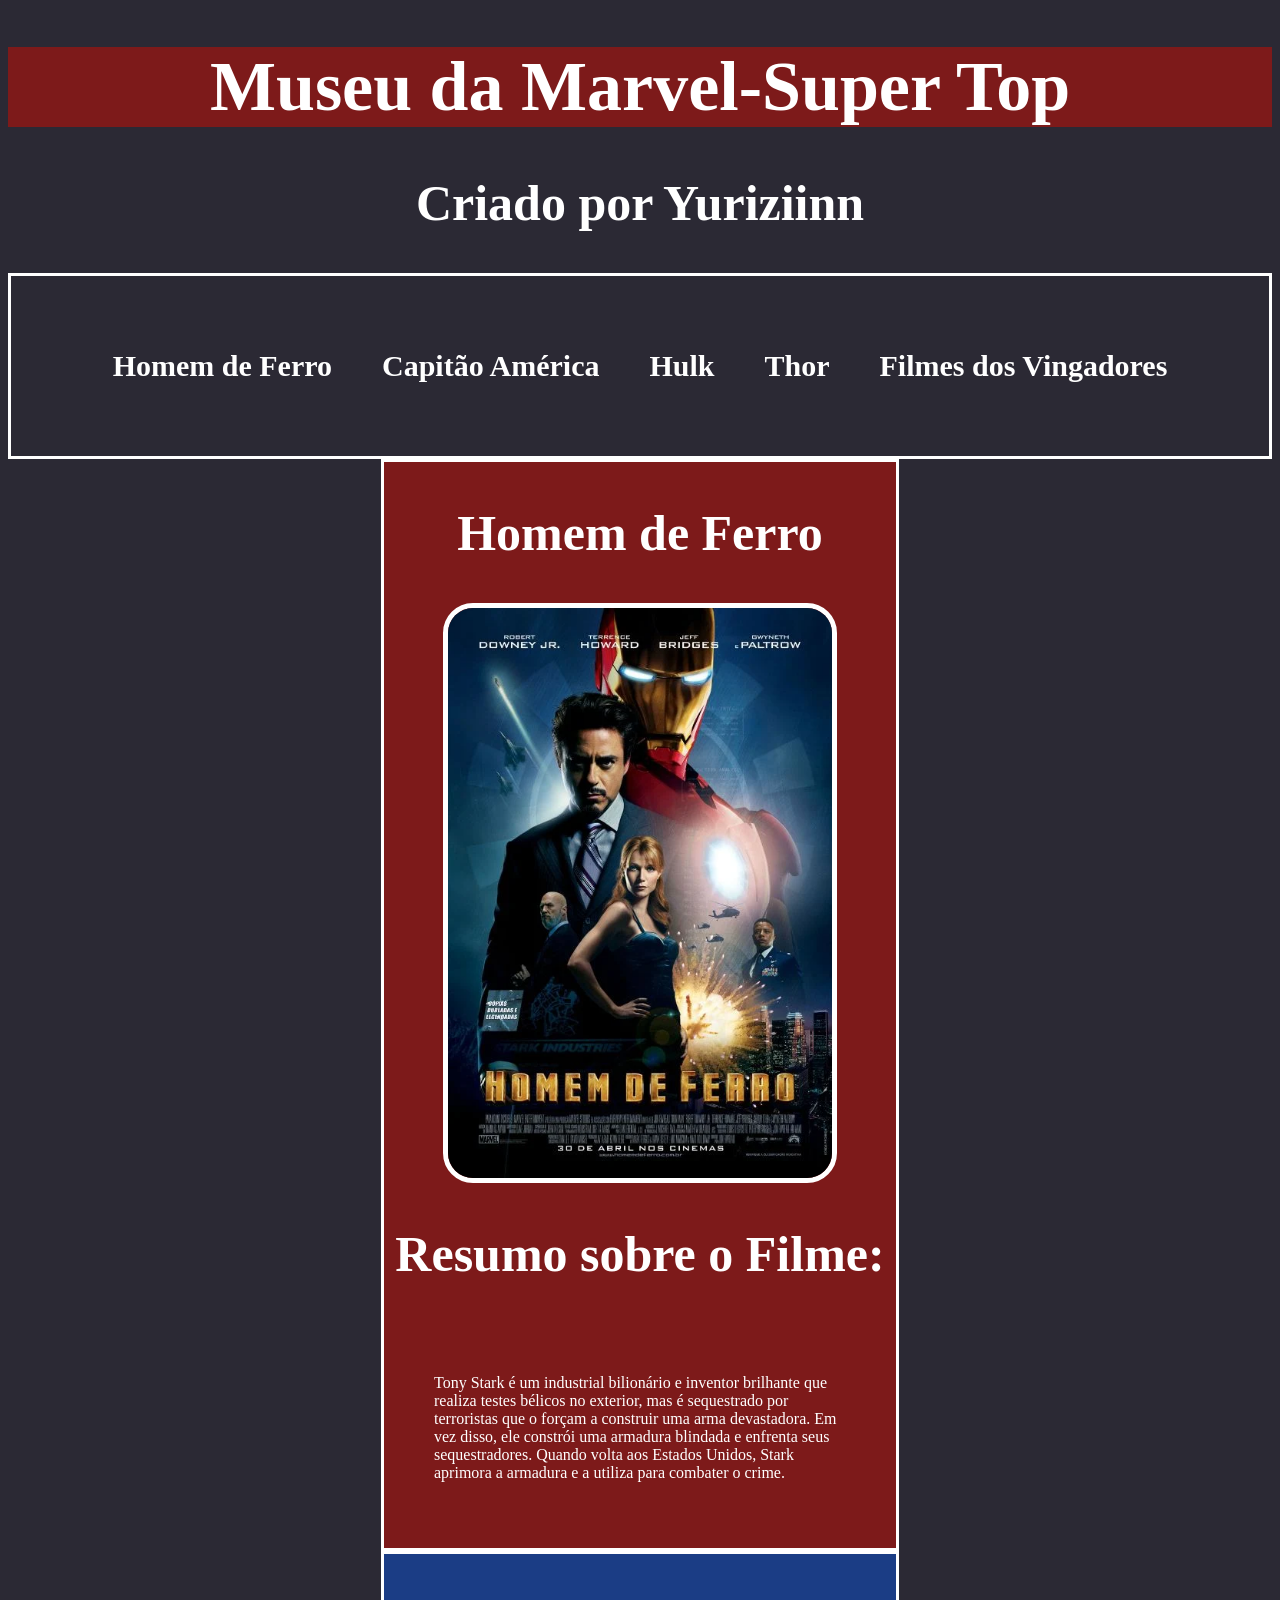
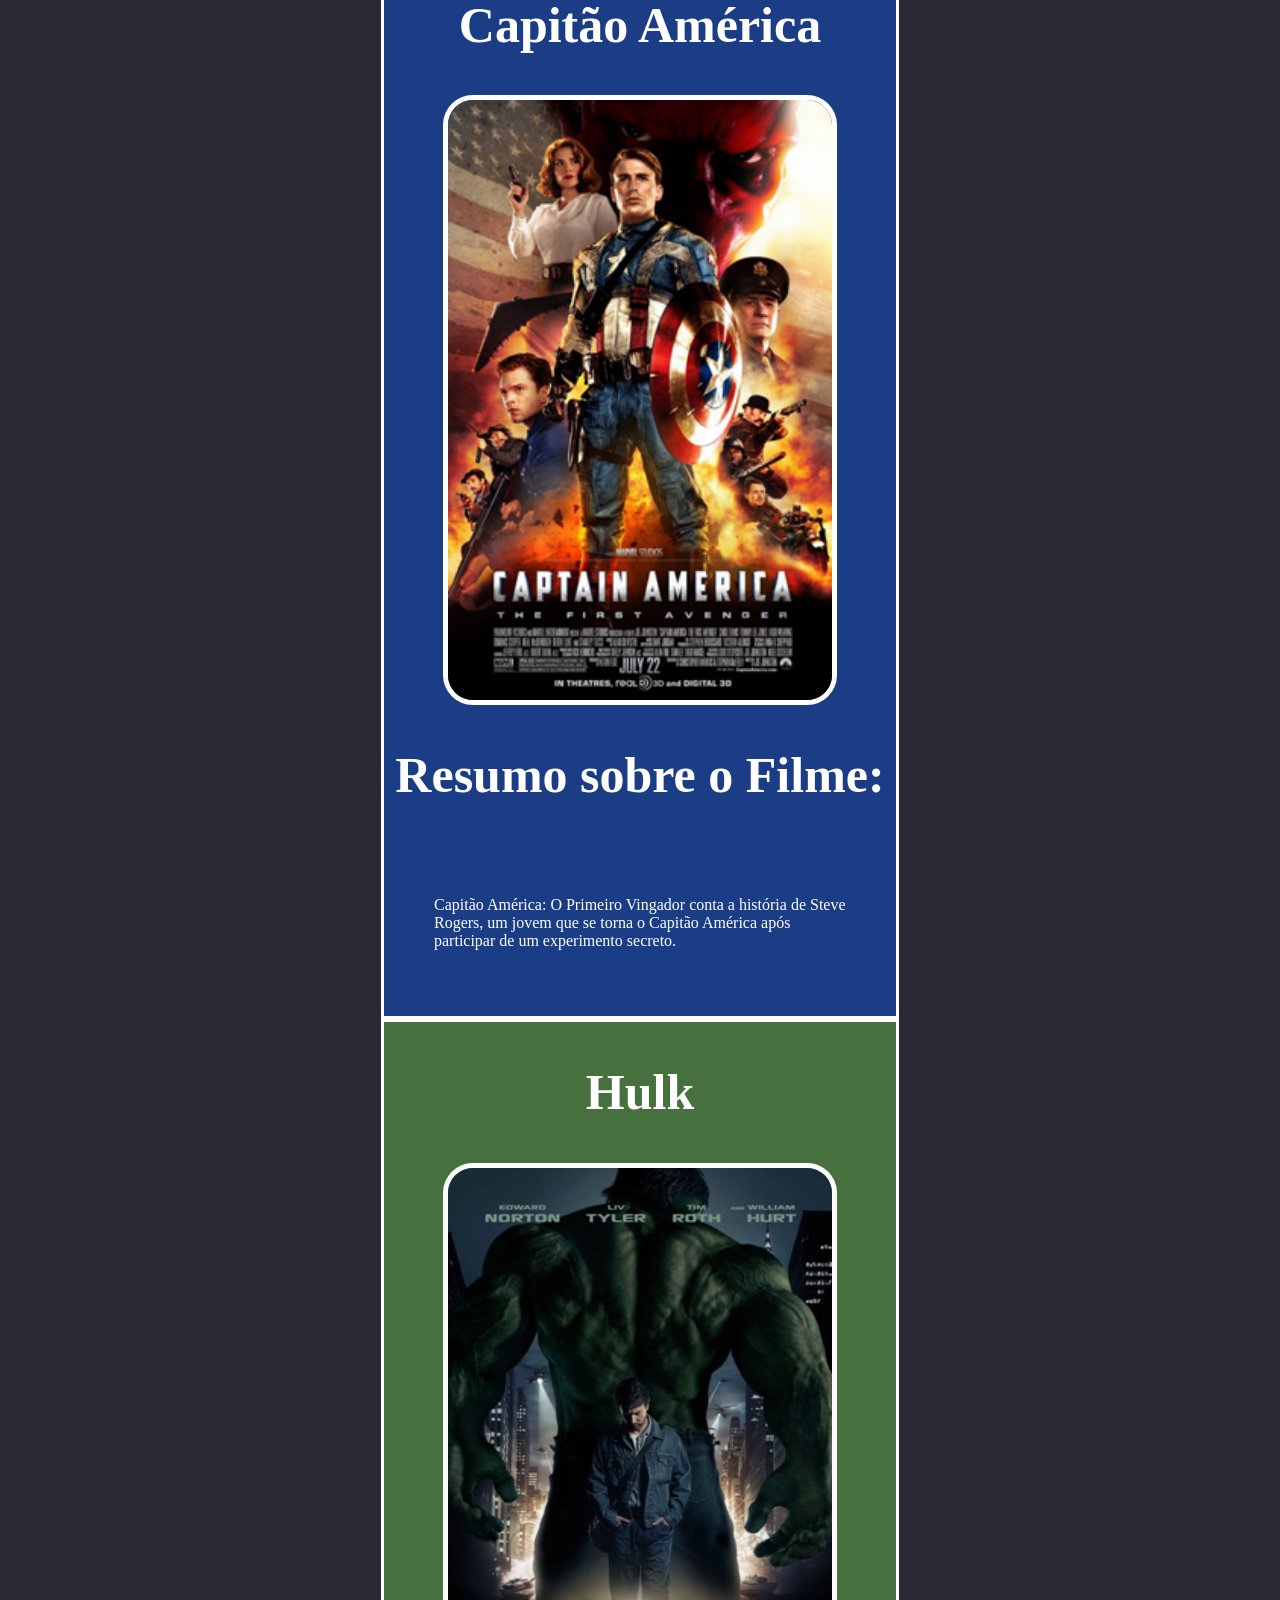
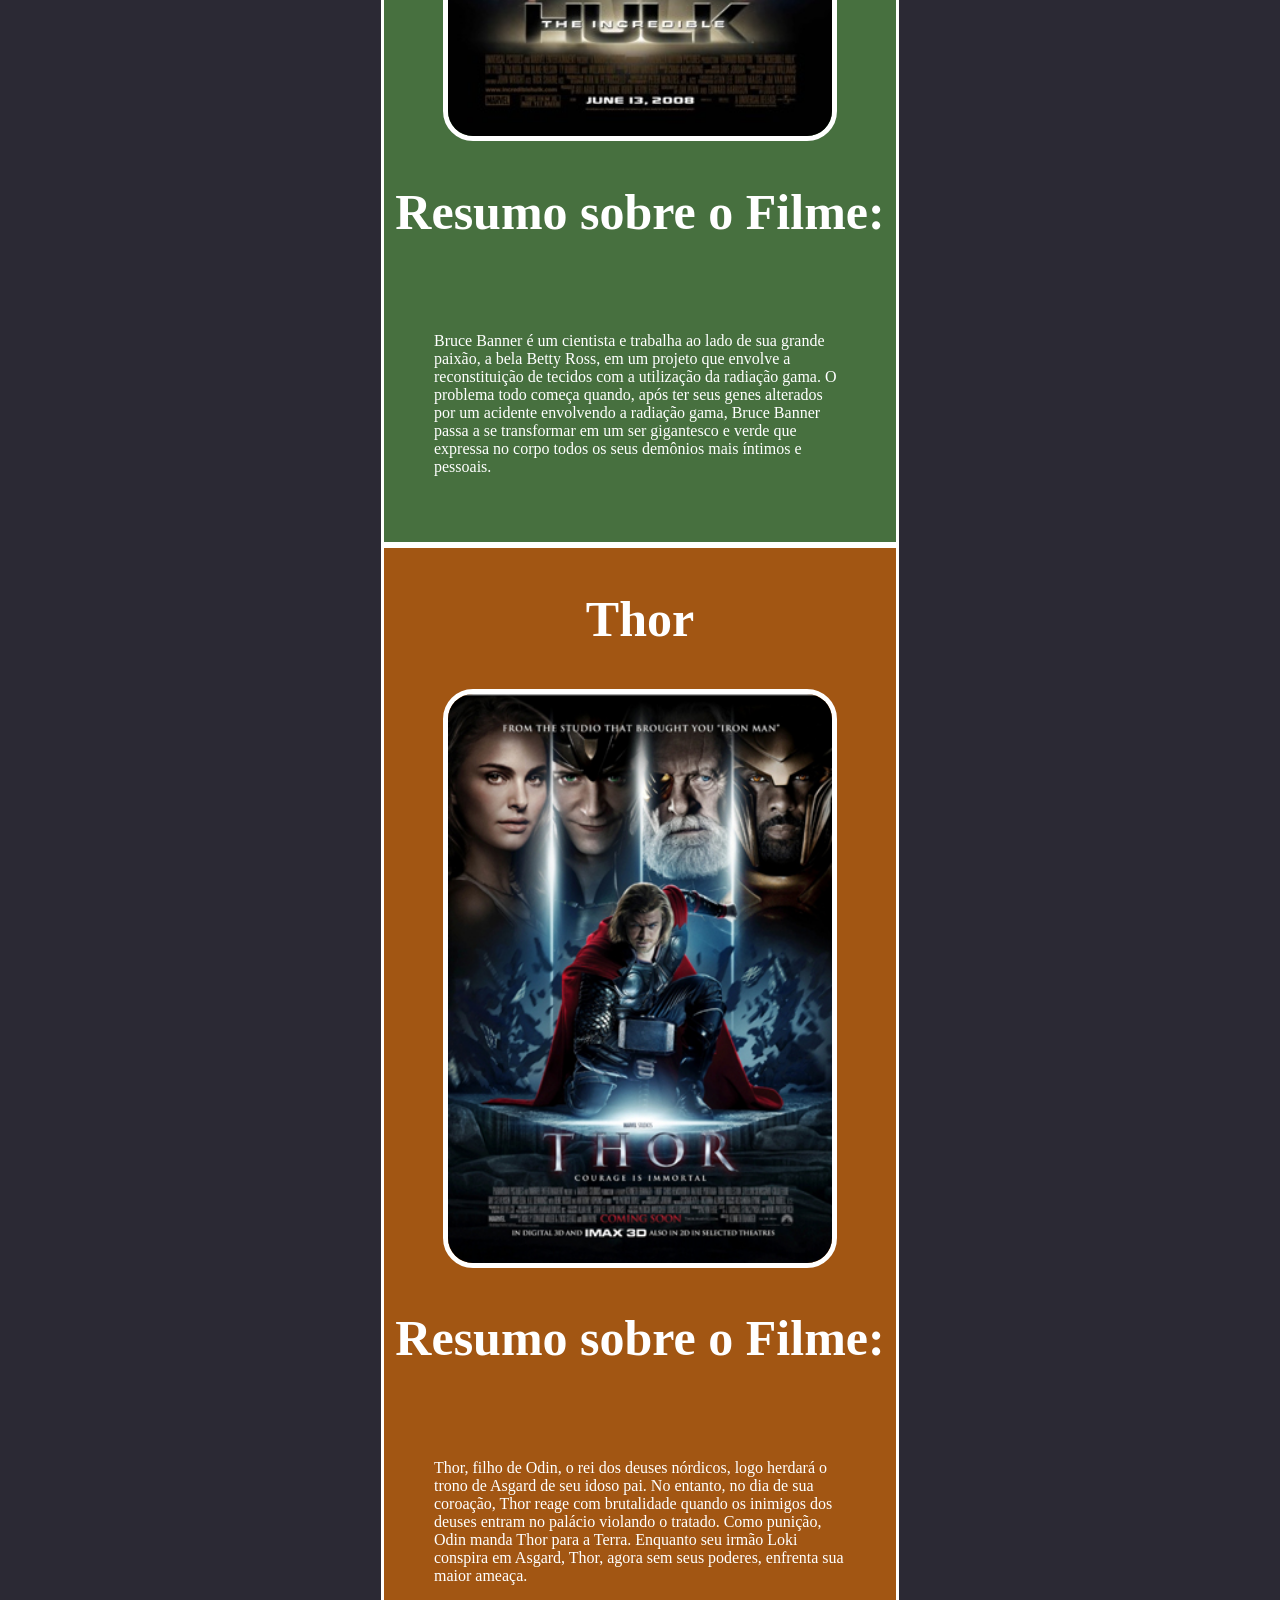
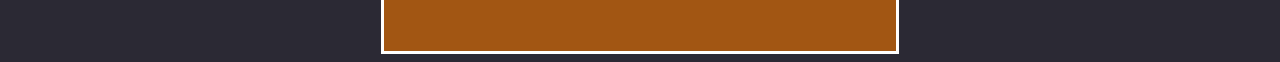
<file: index.html>
<!DOCTYPE html>
<html lang="pt-br">
<head>
    <meta charset="UTF-8">
    <meta name="viewport" content="width=device-width, initial-scale=1.0">
    <title>Marvel</title>
    <link rel="stylesheet" href="assets/css/index.css">
</head>
<body>
  <h1>Museu da Marvel-Super Top</h1> 
  <h2>Criado por Yuriziinn</h2> 
  <div id="menu">
    <a class="ferro" href="#homemdeferro">Homem de Ferro</a>
<a class="capi" href="#capitaoamerica">Capitão América</a>
<a  class="hulk" href="#hulk">Hulk</a>
<a class="thor" href="#thor">Thor</a> 
<a class="ving" href="vingadores.html">Filmes dos Vingadores</a>
</div>
<div id="homemdeferro"class="herois">
    <h2>Homem de Ferro</h2>
    <img src="assets/imagens/homemdeferro.webp" alt="">
    <h2>Resumo sobre o Filme:</h2>
    <p>Tony Stark é um industrial bilionário e inventor brilhante que realiza testes bélicos no exterior, mas é sequestrado por terroristas que o forçam a construir uma arma devastadora. Em vez disso, ele constrói uma armadura blindada e enfrenta seus sequestradores. Quando volta aos Estados Unidos, Stark aprimora a armadura e a utiliza para combater o crime.</p>
</div>
<div id="capitaoamerica"class="herois">
    <h2>Capitão América</h2>
    <img src="assets/imagens/capitaoamerica.jpg" alt="">
    <h2>Resumo sobre o Filme:</h2>
    <p>Capitão América: O Primeiro Vingador conta a história de Steve Rogers, um jovem que se torna o Capitão América após participar de um experimento secreto. </p>
</div>
<div id="hulk"class="herois">
    <h2>Hulk</h2>
    <img src="assets/imagens/hulk.jpg" alt="">
    <h2>Resumo sobre o Filme:</h2>
    <p>Bruce Banner é um cientista e trabalha ao lado de sua grande paixão, a bela Betty Ross, em um projeto que envolve a reconstituição de tecidos com a utilização da radiação gama. O problema todo começa quando, após ter seus genes alterados por um acidente envolvendo a radiação gama, Bruce Banner passa a se transformar em um ser gigantesco e verde que expressa no corpo todos os seus demônios mais íntimos e pessoais.</p>
</div>
<div id="thor"class="herois">
    <h2>Thor</h2>
    <img src="assets/imagens/thor.jpg" alt="">
    <h2>Resumo sobre o Filme:</h2>
    <p>Thor, filho de Odin, o rei dos deuses nórdicos, logo herdará o trono de Asgard de seu idoso pai. No entanto, no dia de sua coroação, Thor reage com brutalidade quando os inimigos dos deuses entram no palácio violando o tratado. Como punição, Odin manda Thor para a Terra. Enquanto seu irmão Loki conspira em Asgard, Thor, agora sem seus poderes, enfrenta sua maior ameaça.
    </p>
</div>

</body>
</html>
</file>
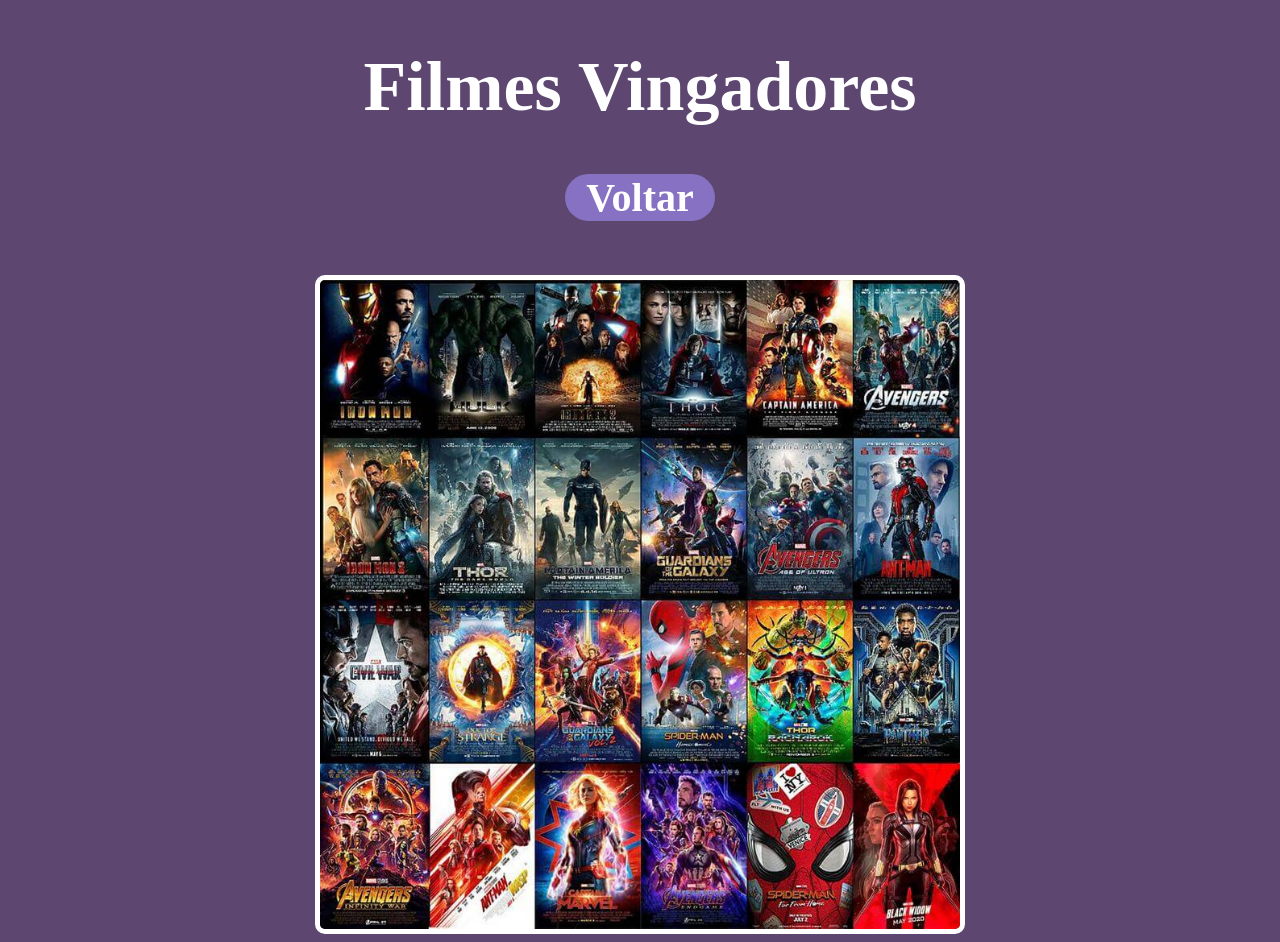
<file: vingadores.html>
<!DOCTYPE html>
<html lang="pt-br">
<head>
    <meta charset="UTF-8">
    <meta name="viewport" content="width=device-width, initial-scale=1.0">
    <title>Vingadores</title>
<link rel="stylesheet" href="style.css">
</head>
<body>
    <h1>Filmes Vingadores</h1>
    <a class="voltar" href="index.html">Voltar</a>
    <br>
    <br><br>
    <img src="assets/imagens/FILME.jpg" alt="">
   
    




</body>
</html>
</file>
<file: assets/css/index.css>
h1{ text-align: center;
    font-size: 70px ; 
    background-color: rgb(125, 26, 26);
color: rgb(255, 255, 255);}

h2{ text-align: center;
    font-size: 50px;
    color: rgb(255, 255, 255);}

p{ color: rgb(255, 255, 255);
   padding: 50px;}    

body{ background-color: rgb(43, 41, 52);}    

#menu{ border: solid 3px rgb(255, 255, 255);
     height: 20vh;
     display: flex;
     justify-content: center;
     align-items: center;
     gap: 50px;}
a { text-decoration: none;
         font-size: 30px;
         color: rgb(255, 255, 255);
         font-weight: 900; } 

.ferro:hover{ color: rgb(125, 26, 26);
               font-size: 40px;
               transition: 0.5s;}   
.capi:hover{ color: rgb(27, 61, 133);
               font-size: 40px;
               transition: 0.5s;}   
.hulk:hover{ color: rgb(71, 112, 63);
               font-size: 40px;
               transition: 0.5s;}   
.thor:hover{ color: rgb(162, 86, 19);
               font-size: 40px;
               transition: 0.5s;}   
.ving:hover{ color: rgb(116, 37, 140);
               font-size: 40px;
               transition: 0.5s;}   
.herois{ border: solid 3px rgb(255, 255, 255);
         min-height: 100vh;
         width: 40vw;
         display: block;
         margin: auto;}
#homemdeferro{ background-color: rgb(125, 26, 26);}

#homemdeferro img{ display: block;
                   margin: auto;
                   width: 30vw;
                border-radius: 30px;
                border: solid 5px rgb(255, 255, 255);} 
                
#capitaoamerica{ background-color: rgb(27, 61, 133);}  

#capitaoamerica img{ display: block;
    margin: auto;
    width: 30vw;
    border-radius: 30px;
    border: solid 5px rgb(255, 255, 255);}

#hulk{ background-color: rgb(71, 112, 63); }    

#hulk img{ display: block;
    margin: auto;
    width: 30vw;
    border-radius: 30px;
    border: solid 5px rgb(255, 255, 255);}

#thor{ background-color: rgb(162, 86, 19);}    
                   
#thor img{ display: block;
    margin: auto;
    width: 30vw;
    border-radius: 30px;
    border: solid 5px rgb(255, 255, 255);}
</file>
<file: style.css>
body{ background-color: rgb(93, 71, 113);}

h1{ text-align: center;
    font-size: 70px ; 
color: rgb(255, 255, 255);}

h2{ text-align: center;
    font-size: 50px;
    color: rgb(255, 255, 255);}

p{ color: rgb(255, 255, 255);
   padding: 50px;}

   #menu{ border: solid 3px rgb(255, 255, 255);
    height: 20vh;
    display: flex;
    justify-content: center;
    align-items: center;
    gap: 50px;}

.voltar {
    display: block;
        text-align: center;
        text-decoration: none;
        font-size: 40px;
        color: rgb(255, 255, 255);
        font-weight: 900;
        background-color: rgb(134, 113, 195);
        width: 150px;
        align-items: center;
        margin: auto;
        border-radius: 30px;
         }

.voltar:hover{ color: rgb(75, 18, 92);
              scale: 2;
              transition: 0.5s;}
img{ display: block;
    margin: auto;
    width: 50vw;
    border-radius: 10px;
    border: solid 5px rgb(255, 255, 255);}

p{ color: rgb(255, 255, 255);
   padding: 50px;
   text-align: center;
   font-size: 30px;}
</file>
